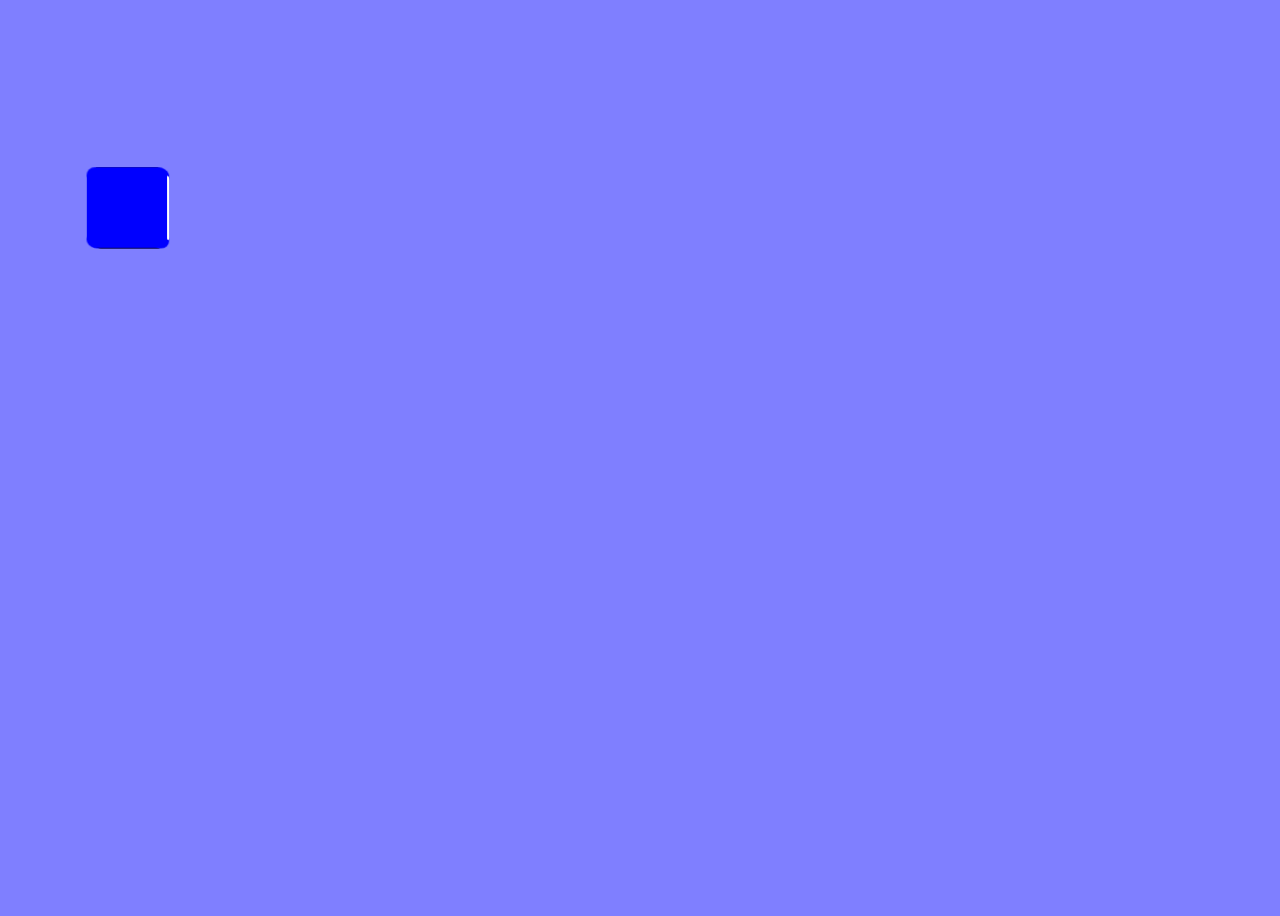
<file: htmlprojects/rotateTest.html>
<!DOCTYPE html>
<html lang="en">
<head>
    <meta charset="UTF-8">
    <meta name="viewport" content="width=device-width, initial-scale=1.0">
    <link rel="stylesheet" href="rotateTest.css">
    <title>rotateTest</title>
</head>
<body>
    <div class="wrapper">
        <div class="front"></div>
        <div class="back"></div>
        <div class="left"></div>
        <div class="right"></div>
        <div class="top"></div>
        <div class="bottom"></div>
    </div>
</body>
</html>
</file>
<file: htmlprojects/rotateTest.css>
body{
    width: 100%;
    height: 100vh;
    overflow: hidden;
    perspective: 100rem;
    background-color: rgba(0,0,255,0.5);
}
.wrapper{
    position: relative;
    top: 10rem;
    left: 5rem;
    width: 5rem;
    height: 5rem;
    transform: rotateY(0deg) rotateX(0deg);
    transform-style: preserve-3d;
    animation: rotateLeftRight 5s linear infinite;
}
.front{
    width: 100%;
    height: 100%;
    position: absolute;
    top: 0;
    left: 0;
    background-color: blue;
    border-radius: 0.5rem;
    transform: translateZ(0.25rem) rotateY(0deg);
}
.back{
    width: 100%;
    height: 100%;
    position: absolute;
    top: 0;
    right: 0;
    background-color: blue;
    transform: translateZ(-0.25rem) rotateY(180deg);
    transform-origin: center;
    border-radius: 0.5rem;
}
.top{
    width: 4rem;
    height: 0.5rem;
    background-color: black;
    position: absolute;
    top: 0;
    left: 0.5rem;
    transform: translateZ(0.25rem) rotateX(-90deg);
    transform-origin: top;
    border-radius: 0.25rem;
}
.bottom{
    width: 4rem;
    height: 0.5rem;
    position: absolute;
    bottom: 0;
    left: 0.5rem;
    background-color: black;
    transform: translateZ(0.25rem) rotateX(90deg);
    transform-origin: bottom;
    border-radius: 0.25rem;
}
.left{
    width: 0.5rem;
    height: 4rem;
    position: absolute;
    top: 0.5rem;
    left: 0;
    background-color: white;
    transform: translateZ(0.25rem) rotateY(90deg);
    transform-origin: left;
    border-radius: 0.25rem;
}
.right{
    width: 0.5rem;
    height: 4rem;
    position: absolute;
    top: 0.5rem;
    right: 0;
    background-color: white;
    transform: translateZ(0.25rem) rotateY(-90deg);
    transform-origin: right;
    border-radius: 0.25rem;
}
@keyframes rotateAnime{
    0%{
        transform: rotateY(0deg) rotateX(0deg);
    }
    100%{
        transform: rotateY(360deg) rotateX(360deg);
    }
}
@keyframes rotateLeftRight{
    0%{
        transform: rotateY(0deg);
        background-color: blue;
    }
    100%{
        transform: rotateY(360deg);
        background-color: blue;
    }
}
@keyframes heightIncrease {
    0%{
        top: 0.5rem;
        width: 4rem;
    }   
    100%{
        top: 0rem;
        width: 5rem;
    } 
}
@keyframes heightDecrease {
    0%{
        top: 0rem;
        width: 5rem;
    }   
    100%{
        top: 0.5rem;
        width: 4rem;
    } 
}
</file>
